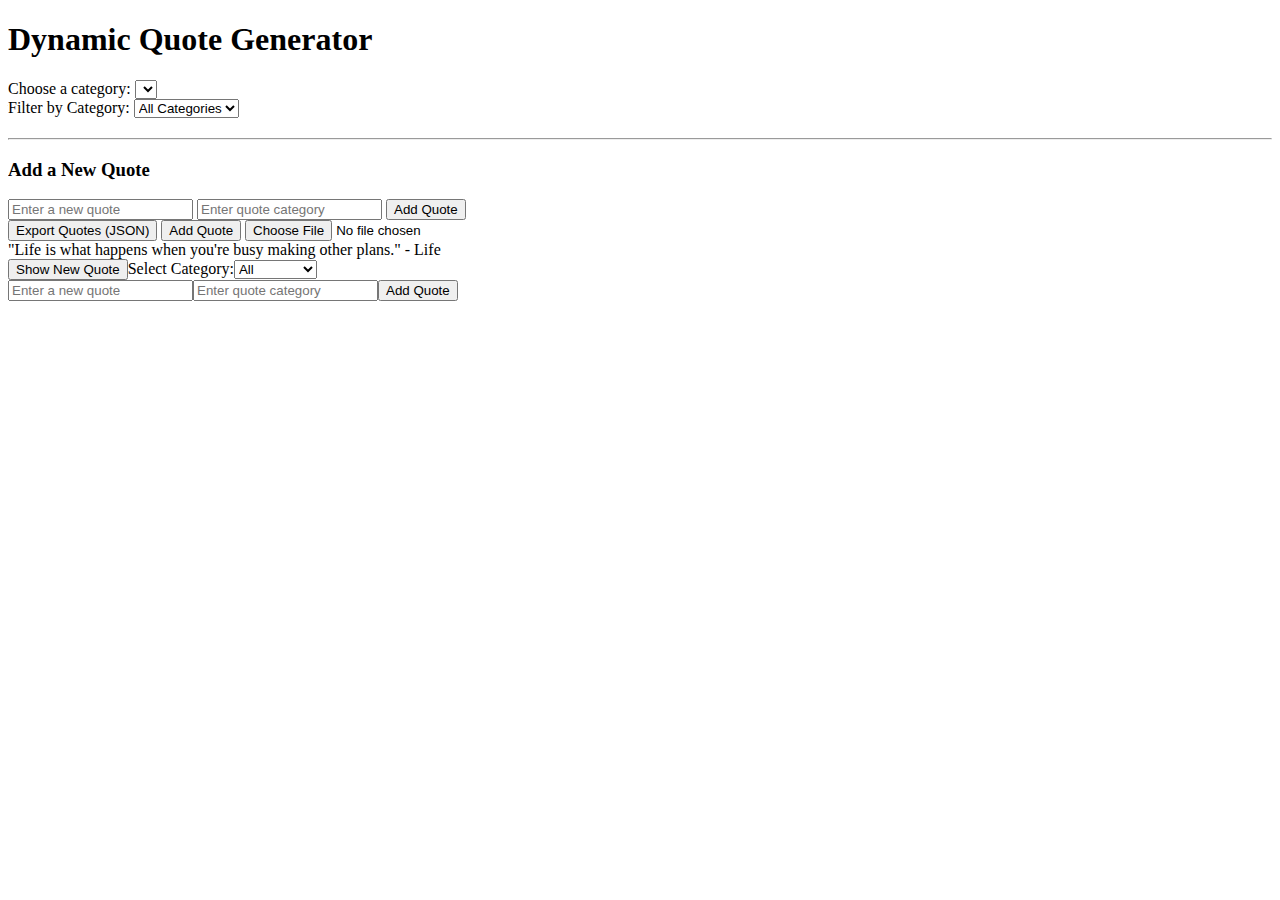
<file: dom-manipulation/index.html>
<!DOCTYPE html>
<html lang="en">
<head>
  <meta charset="UTF-8" />
  <meta name="viewport" content="width=device-width, initial-scale=1.0"/>
  <title>Dynamic Quote Generator</title>
  <link rel="stylesheet" href="style.css" />
</head>
<body>
  

  <div>
    <label for="categorySelect">Choose a category:</label>
    <select id="categorySelect"></select>
    <button id="newQuote">Show New Quote</button>
  </div>

  
<label for="categoryFilter">Filter by Category:</label>
<select id="categoryFilter">
  <option value="all">All Categories</option>
</select>

  <div id="quoteDisplay"></div>
  <div id="quoteDisplay" style="margin-top: 20px;"></div>

  <hr/>

  <h3>Add a New Quote</h3>
  <div>
    <input id="newQuoteText" type="text" placeholder="Enter a new quote" />
    <input id="newQuoteCategory" type="text" placeholder="Enter quote category" />
    <button onclick="addQuote()">Add Quote</button>
  </div>

  <button onclick="exportToJsonFile()">Export Quotes (JSON)</button>
 <button id="addQuoteBtn">Add Quote</button>
<input type="file" id="importFile" accept=".json" />



  <script src="script1.js"></script>
  <script src="script2.js"></script>
  <script src="script3.js"></script>
  <script src="script.js"></script>
</body>
</html>
</file>
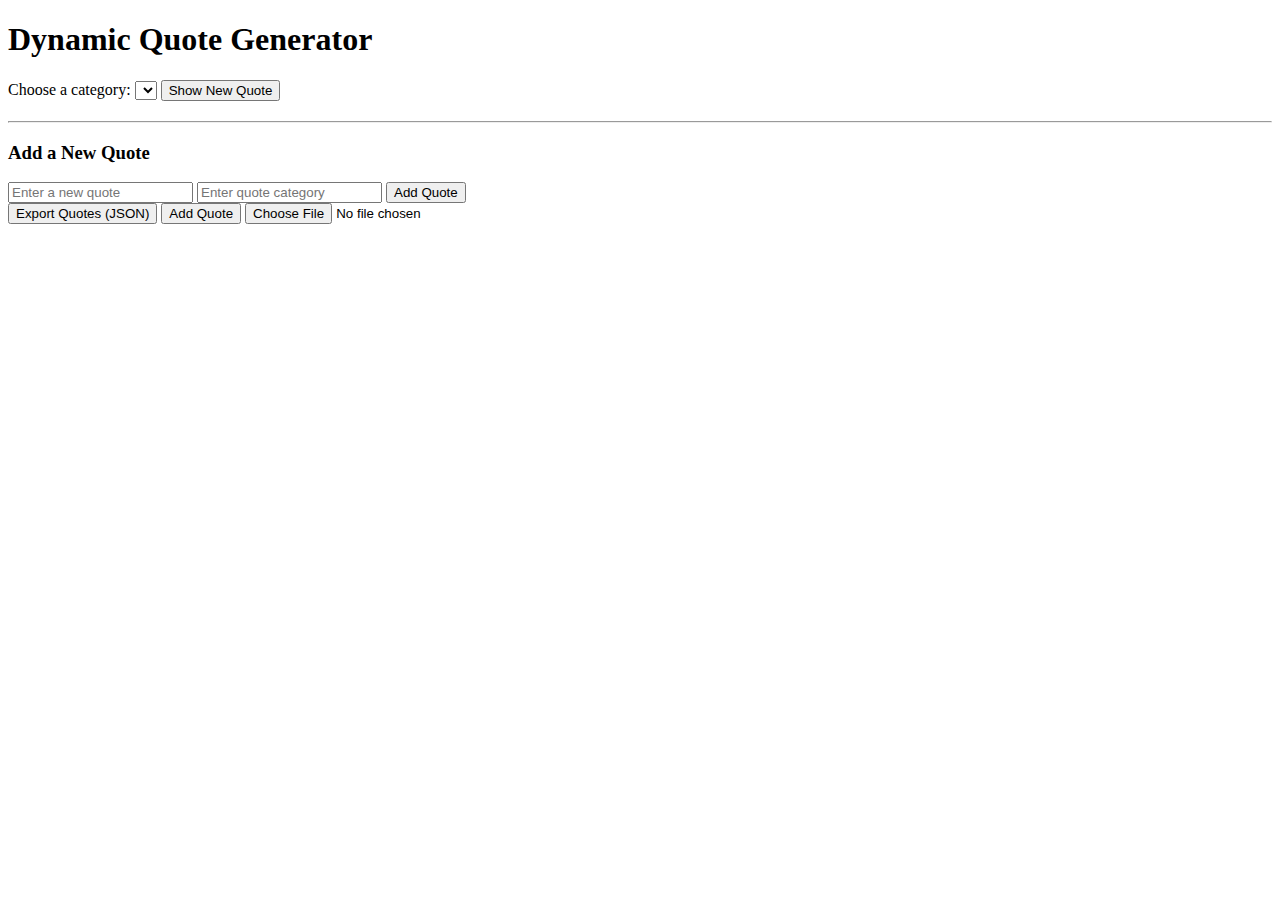
<file: dom-manipulation/quote.html>
<!DOCTYPE html>
<html lang="en">
<head>
  <meta charset="UTF-8" />
  <meta name="viewport" content="width=device-width, initial-scale=1.0"/>
  <title>Dynamic Quote Generator</title>
  <link rel="stylesheet" href="style.css" />
</head>
<body>
  <h1>Dynamic Quote Generator</h1>

  <div>
    <label for="categorySelect">Choose a category:</label>
    <select id="categorySelect"></select>
    <button id="newQuote">Show New Quote</button>
  </div>
  <div id="quoteDisplay"></div>
  <div id="quoteDisplay" style="margin-top: 20px;"></div>

  <hr/>

  <h3>Add a New Quote</h3>
  <div>
    <input id="newQuoteText" type="text" placeholder="Enter a new quote" />
    <input id="newQuoteCategory" type="text" placeholder="Enter quote category" />
    <button onclick="addQuote()">Add Quote</button>
  </div>

  <button onclick="exportToJsonFile()">Export Quotes (JSON)</button>
 <button id="addQuoteBtn">Add Quote</button>
<input type="file" id="importFile" accept=".json" />



  <script src="script.js"></script>
</body>
</html>
</file>
<file: dom-manipulation/style.css>
.notification {
  background: #fffae6;
  border: 1px solid #ffc107;
  padding: 10px;
  margin: 10px;
  position: fixed;
  top: 10px;
  right: 10px;
  z-index: 999;
  border-radius: 5px;
}
.notification p {
  margin: 0;
  color: #856404;
}
</file>
